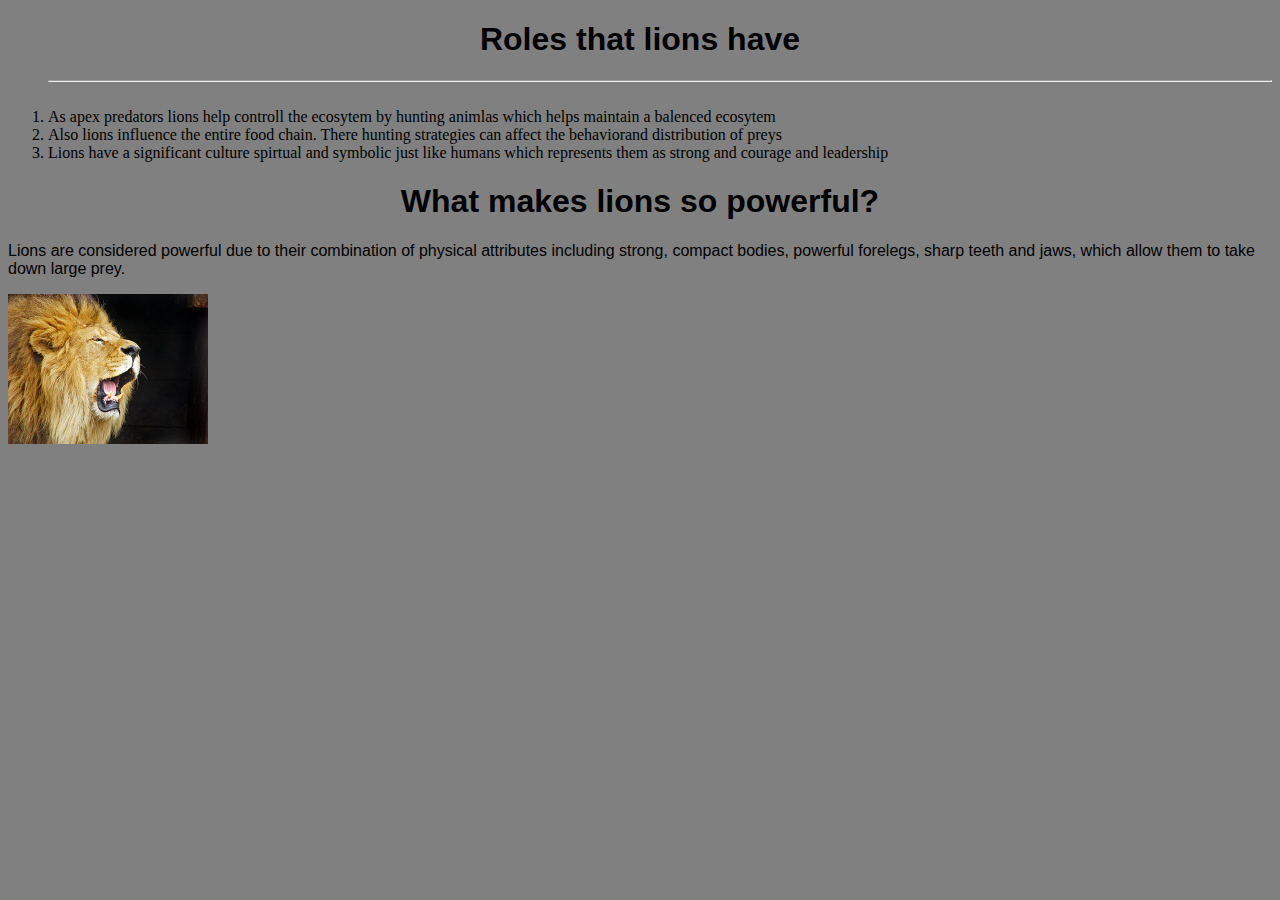
<file: file.html>
<!DOCTYPE html>
<html lang="en">
<head>
    <meta charset="UTF-8">
    <meta name="viewport" content="width=device-width, initial-scale=1.0">
    <title>Document</title>
    <link rel="stylesheet"href="style.css">
</head>
<body>
    <h1>Roles that lions have</h1>
    <ol>
        <hr>
        <br>
        <li>As apex predators lions help controll the ecosytem by hunting animlas which helps maintain a balenced ecosytem</li>
        <li>Also lions influence the entire food chain. There hunting strategies can affect the behaviorand distribution of preys</li>
        <li>Lions have a significant culture spirtual and symbolic just like humans which represents them as strong and courage and leadership</li>
    </ol>
     <h1>What makes lions so powerful?</h1>
     <p>Lions are considered powerful due to their combination of physical attributes including strong, compact bodies, powerful forelegs, sharp teeth and jaws, which allow them to take down large prey.</p>
     
        <img src="lion.jpg"
    

    
</body>
</html>
</file>
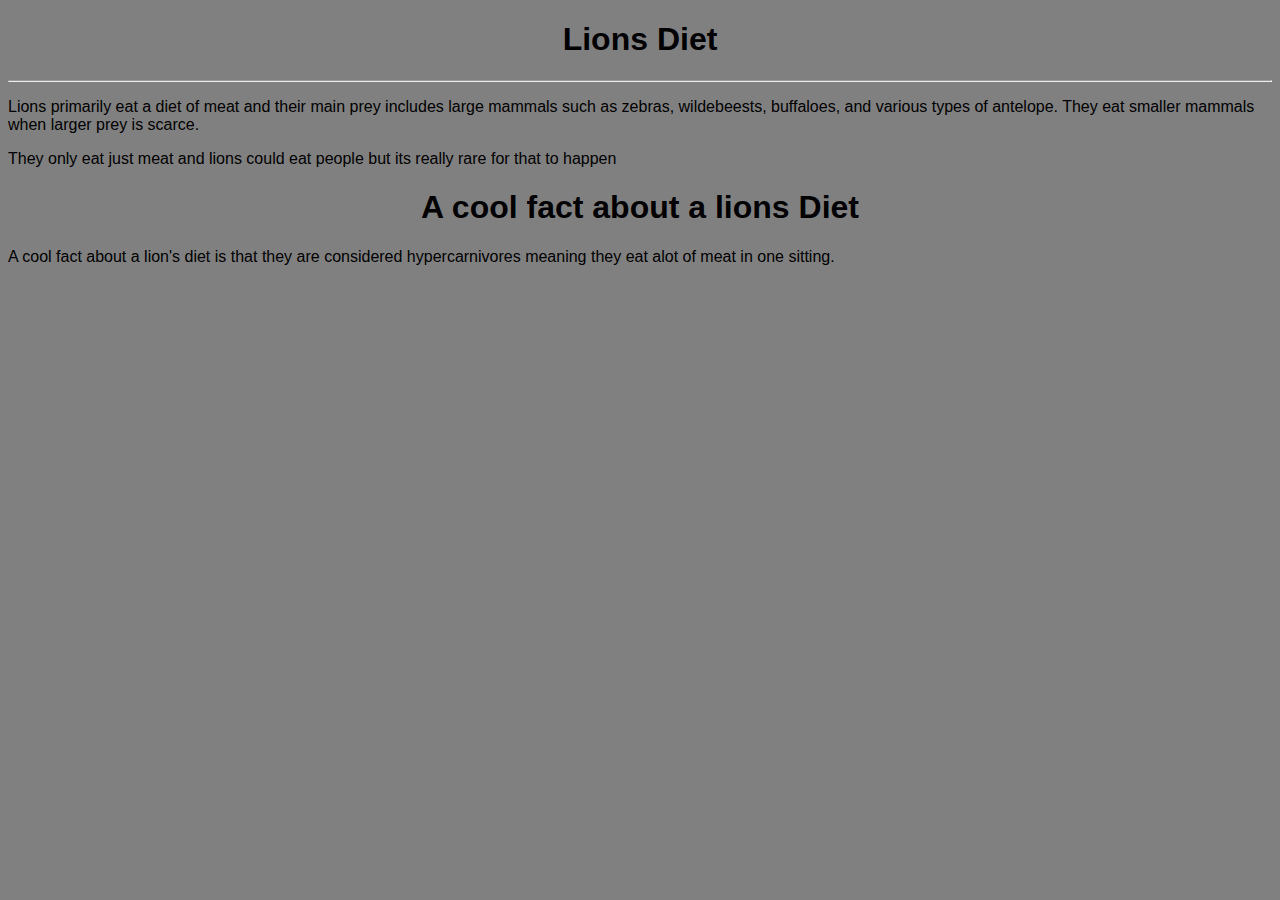
<file: food.html>
<!DOCTYPE html>
<html>
    <head>
        <title>lions</title>
        <link rel="stylesheet"href="style.css">
    </head>
    <body>
        <h1>Lions Diet</h1>
        <hr>
        <p>
            Lions primarily eat a diet of meat and their main prey includes large mammals such as zebras, wildebeests, buffaloes, and various types of antelope. They eat smaller mammals when larger prey is scarce.
        </p>
        <p>
            They only eat just meat and lions could eat people but its really rare for that to happen 
        </p>
        <h1>
            A cool fact about a lions Diet
        </h1>
        <p>
            A cool fact about a lion's diet is that they are considered hypercarnivores meaning they eat alot of meat in one sitting.
        </p>
    </body>
</html>
</file>
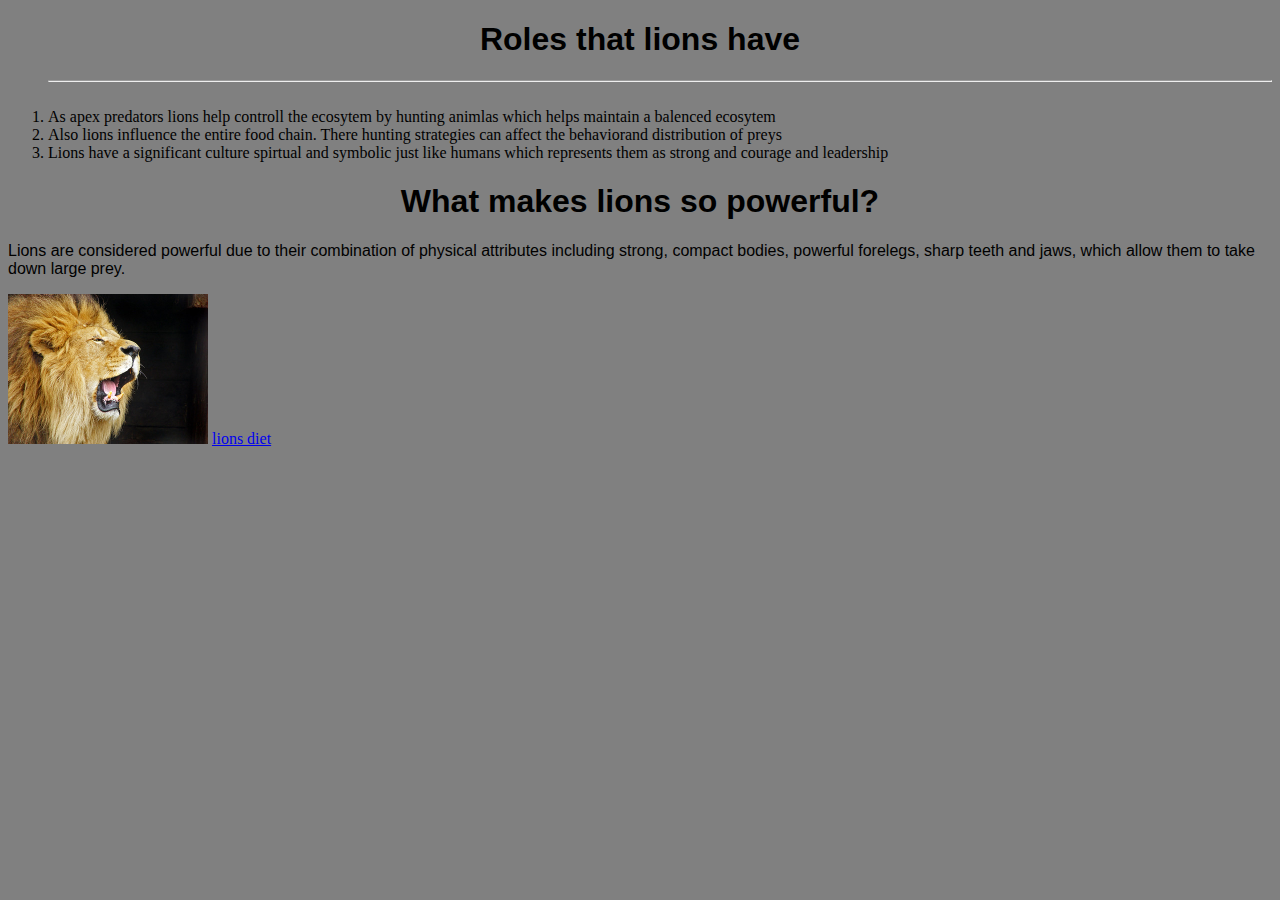
<file: roles.html>
<!DOCTYPE html>
<html lang="en">
<head>
    <meta charset="UTF-8">
    <meta name="viewport" content="width=device-width, initial-scale=1.0">
    <title>Document</title>
    <link rel="stylesheet"href="style.css">
</head>
<body>
    <h1>Roles that lions have</h1>
    <ol>
        <hr>
        <br>
        <li>As apex predators lions help controll the ecosytem by hunting animlas which helps maintain a balenced ecosytem</li>
        <li>Also lions influence the entire food chain. There hunting strategies can affect the behaviorand distribution of preys</li>
        <li>Lions have a significant culture spirtual and symbolic just like humans which represents them as strong and courage and leadership</li>
    </ol>
     <h1>What makes lions so powerful?</h1>
     <p>Lions are considered powerful due to their combination of physical attributes including strong, compact bodies, powerful forelegs, sharp teeth and jaws, which allow them to take down large prey.</p>
     
    <img src="lion.jpg">
    <a href="food.html">lions diet</a>
    

    
</body>
</html>
</file>
<file: style.css>
h1 {
    font-family: 'Franklin Gothic Medium', 'Arial Narrow', Arial, sans-serif;
    text-align: center;
}

h2 {
    font-family: 'Franklin Gothic Medium', 'Arial Narrow', Arial, sans-serif;
}

p {
    font-family: Arial;
}

img {
    width: 200px;
}

body {
    background-color: grey;
}
</file>
